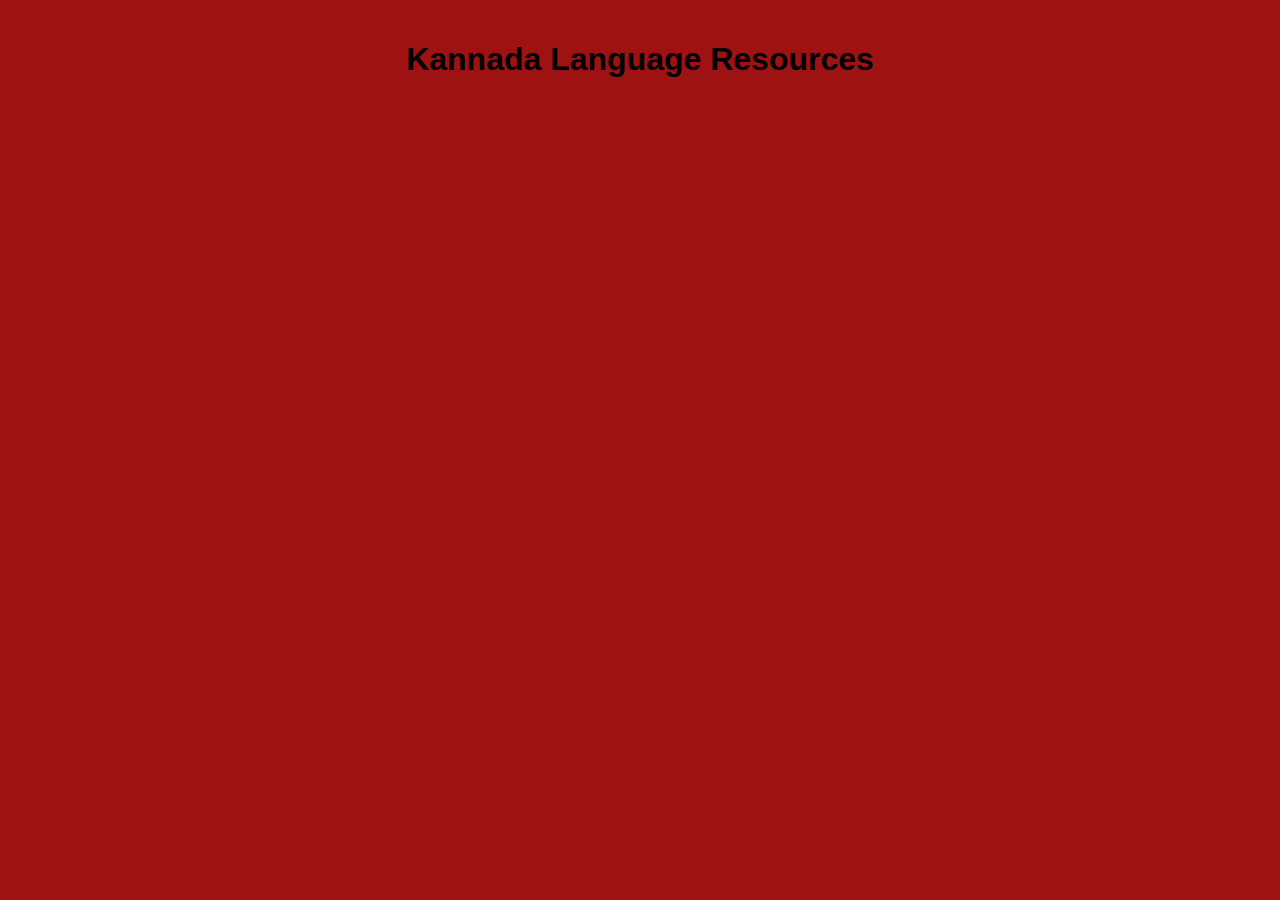
<file: NJ kannadiga/index.html>
<!DOCTYPE html>
<html lang="en">
        <head>
                    <meta charset="UTF-8">
        <meta name="viewport" content="width=device-width, initial-scale=1.0">
        <title>Kannada Language Resources</title>   
</head>
    <style>
        body {
            font-family: Arial, sans-serif;
            background-color: #9e1212;
            color: #333;
            margin: 0;
            padding: 20px;
        }
        h1 {
            text-align: center;
            color: #fff;
        }
        </style>

</head>
    <body>  
            <h1 style="color: black;">
                Kannada Language Resources
            </h1></body>
</html>
</file>
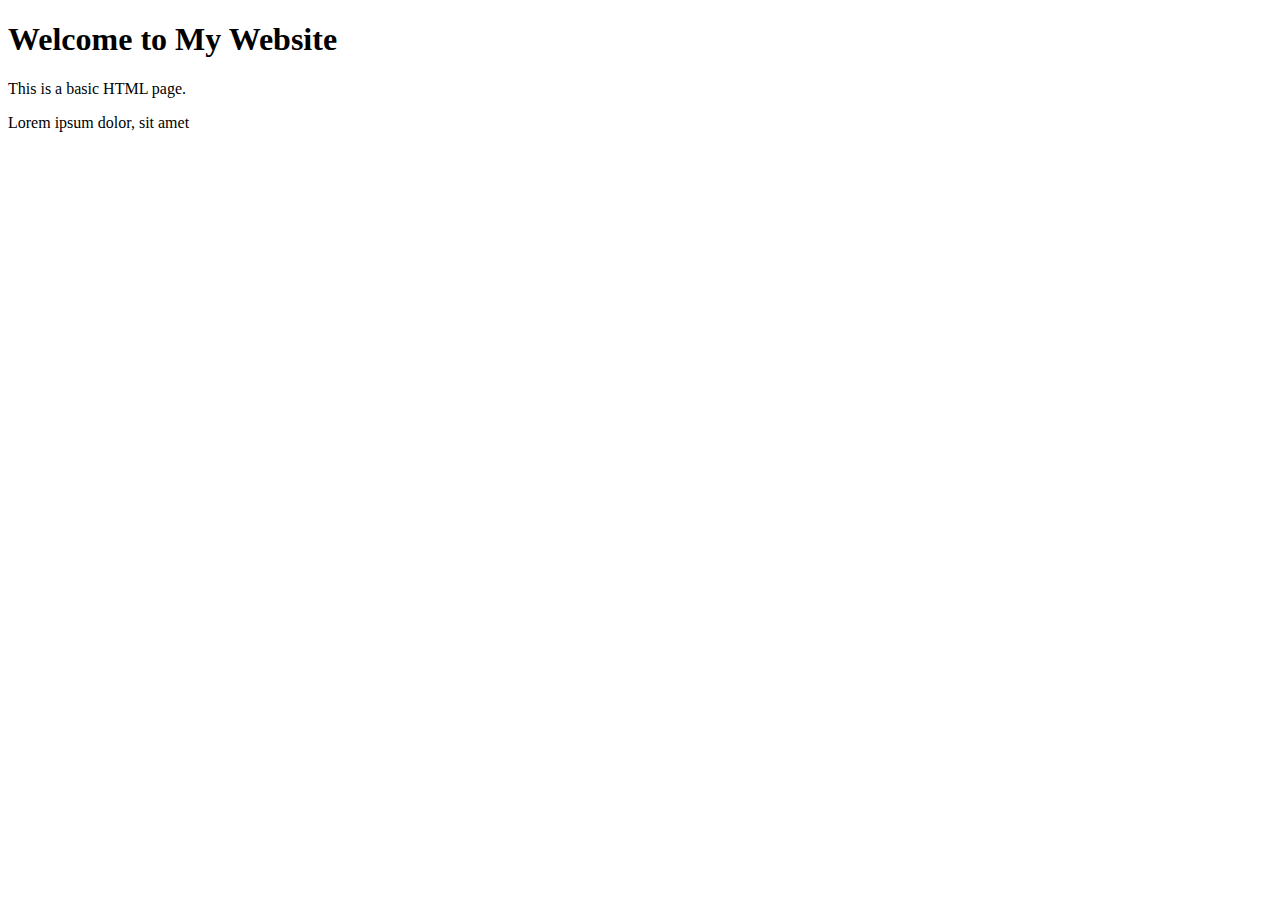
<file: TARUN/index.html>
<!DOCTYPE html>
<html lang="en">
<head>
    <meta charset="UTF-8">
    <title>TARUN</title>
</head>
<body>
    <h1>Welcome to My Website</h1>
    <p>This is a basic HTML page.</p>
    <p>Lorem ipsum dolor, sit amet </p>
</body>
</html>
</file>
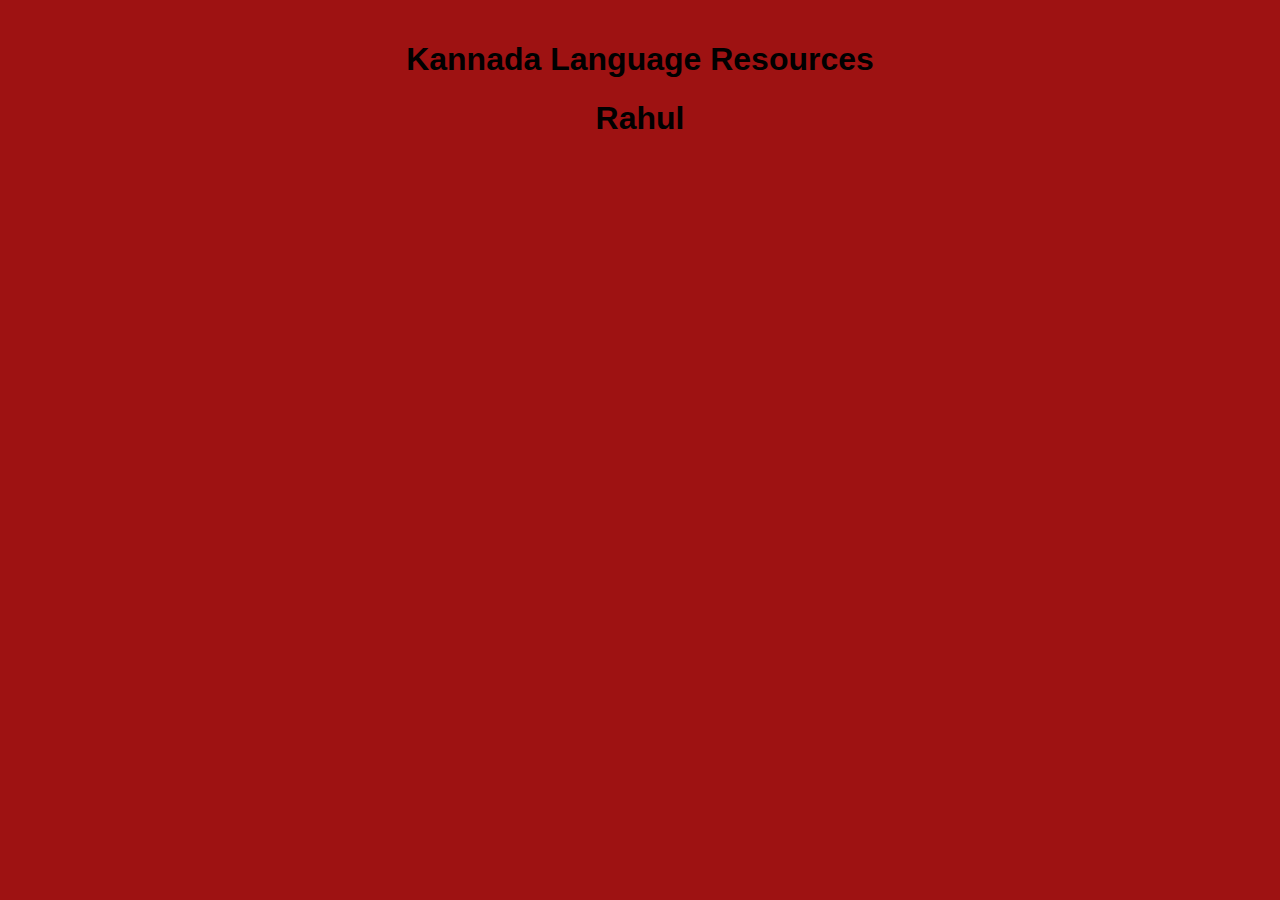
<file: rahul.html>
<!DOCTYPE html>
<html lang="en">
        <head>
                    <meta charset="UTF-8">
        <meta name="viewport" content="width=device-width, initial-scale=1.0">
        <title>Kannada Language Resources</title>   
</head>
    <style>
        body {
            font-family: Arial, sans-serif;
            background-color: #9e1212;
            color: #333;
            margin: 0;
            padding: 20px;
        }
        h1 {
            text-align: center;
            color: #fff;
        }
        </style>

</head>
    <body>  
            <h1 style="color: black;">
                Kannada Language Resources
            </h1>
            <h1 style="color: black;">
                Rahul
            </h1></body>
</html>
</file>
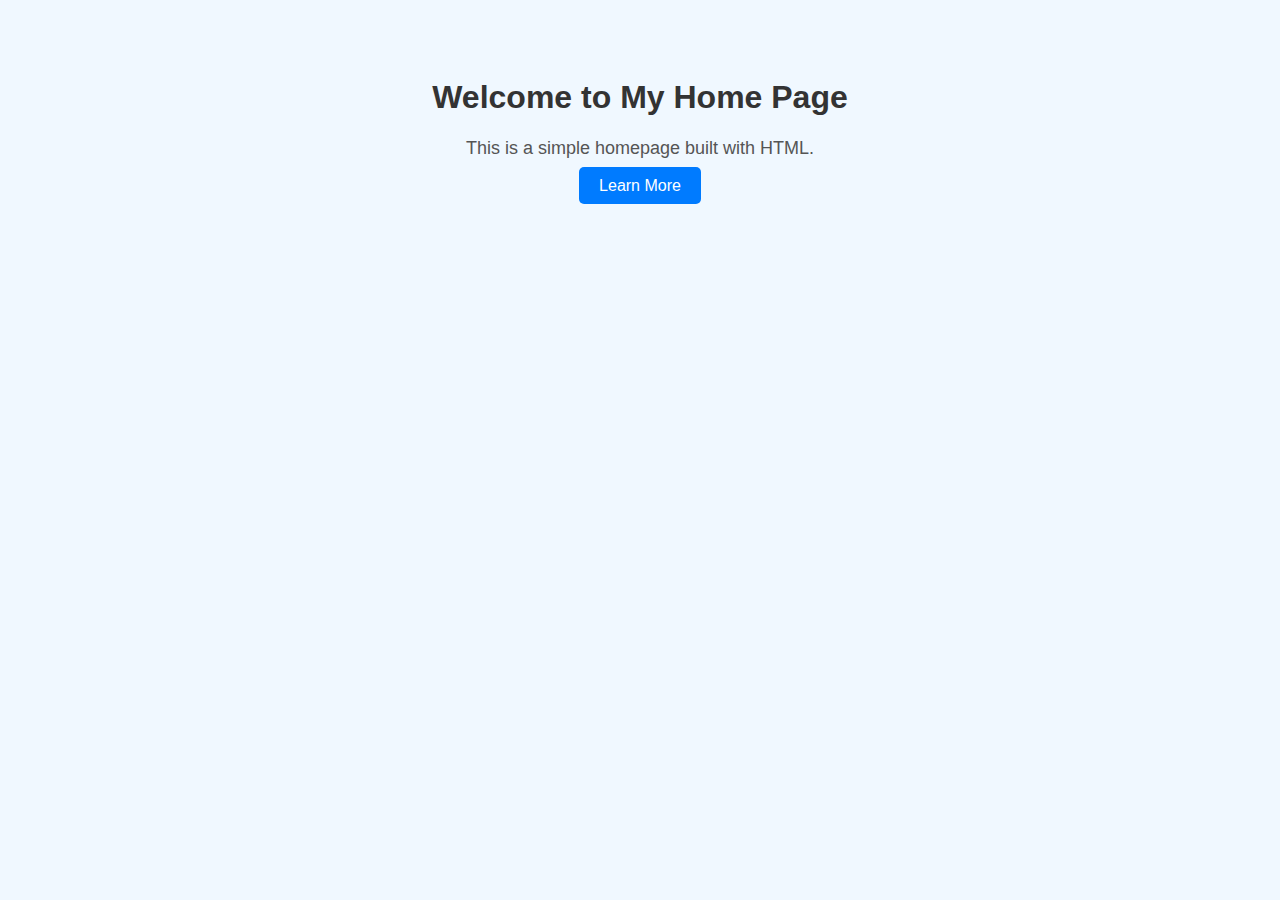
<file: sahana03.html>
<!DOCTYPE html>
<html lang="en">
<head>
  <meta charset="UTF-8">
  <title>Home Page</title>
  <style>
    body {
      font-family: Arial, sans-serif;
      text-align: center;
      background-color: #f0f8ff;
      padding: 50px;
    }
    h1 {
      color: #333;
    }
    p {
      font-size: 18px;
      color: #555;
    }
    a {
      text-decoration: none;
      color: white;
      background-color: #007bff;
      padding: 10px 20px;
      border-radius: 5px;
    }
    a:hover {
      background-color: #0056b3;
    }
  </style>
</head>
<body>

  <h1>Welcome to My Home Page</h1>
  
  <p>This is a simple homepage built with HTML.</p>

  <a href="about.html">Learn More</a>

</body>
</html>
</file>
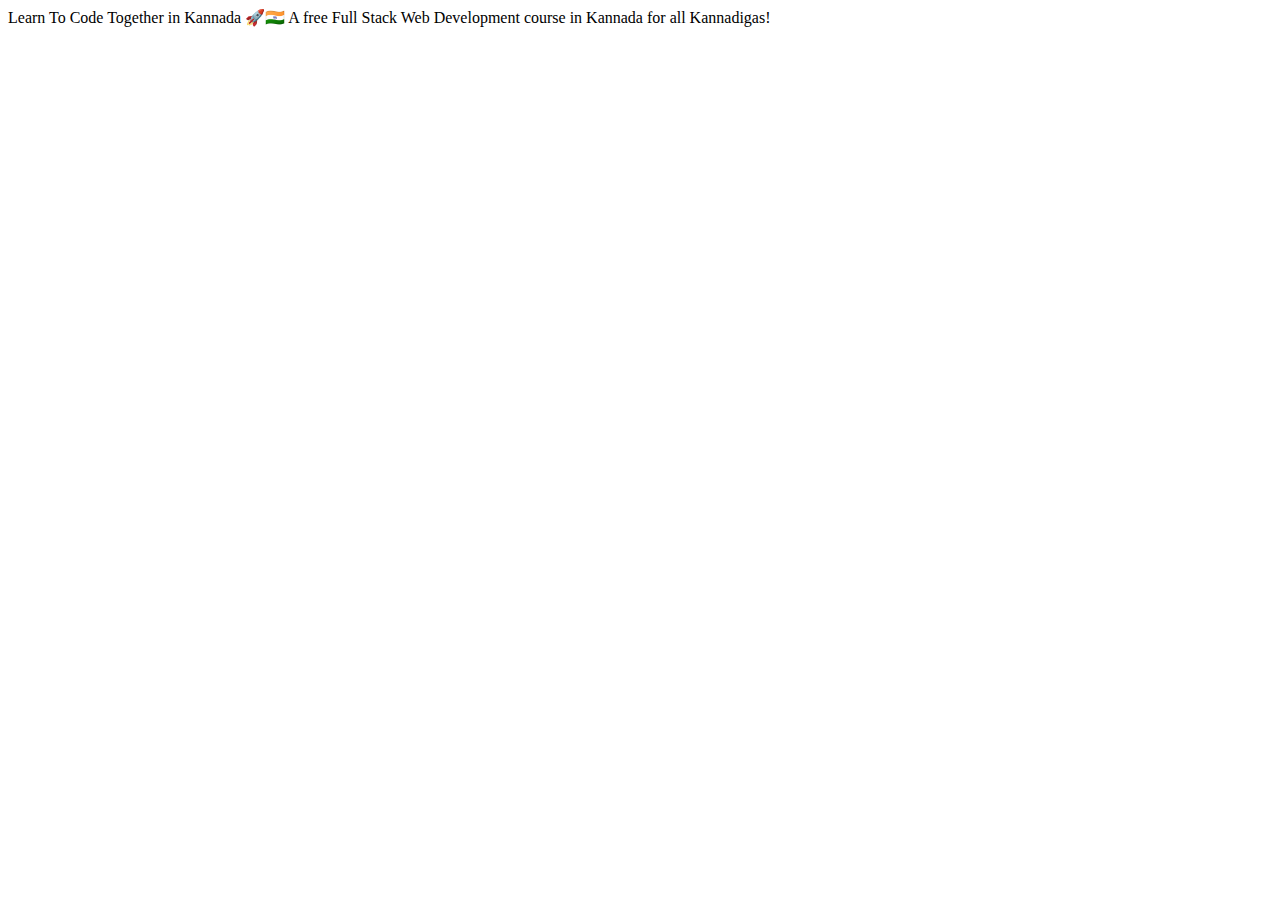
<file: 001/classTask.html>
<!DOCTYPE html>
<html>
    <title>
        CSS
    </title>
    <body>
        Learn To Code Together in Kannada 🚀🇮🇳
A free Full Stack Web Development course in Kannada for all Kannadigas!
    </body>
</html>
</file>
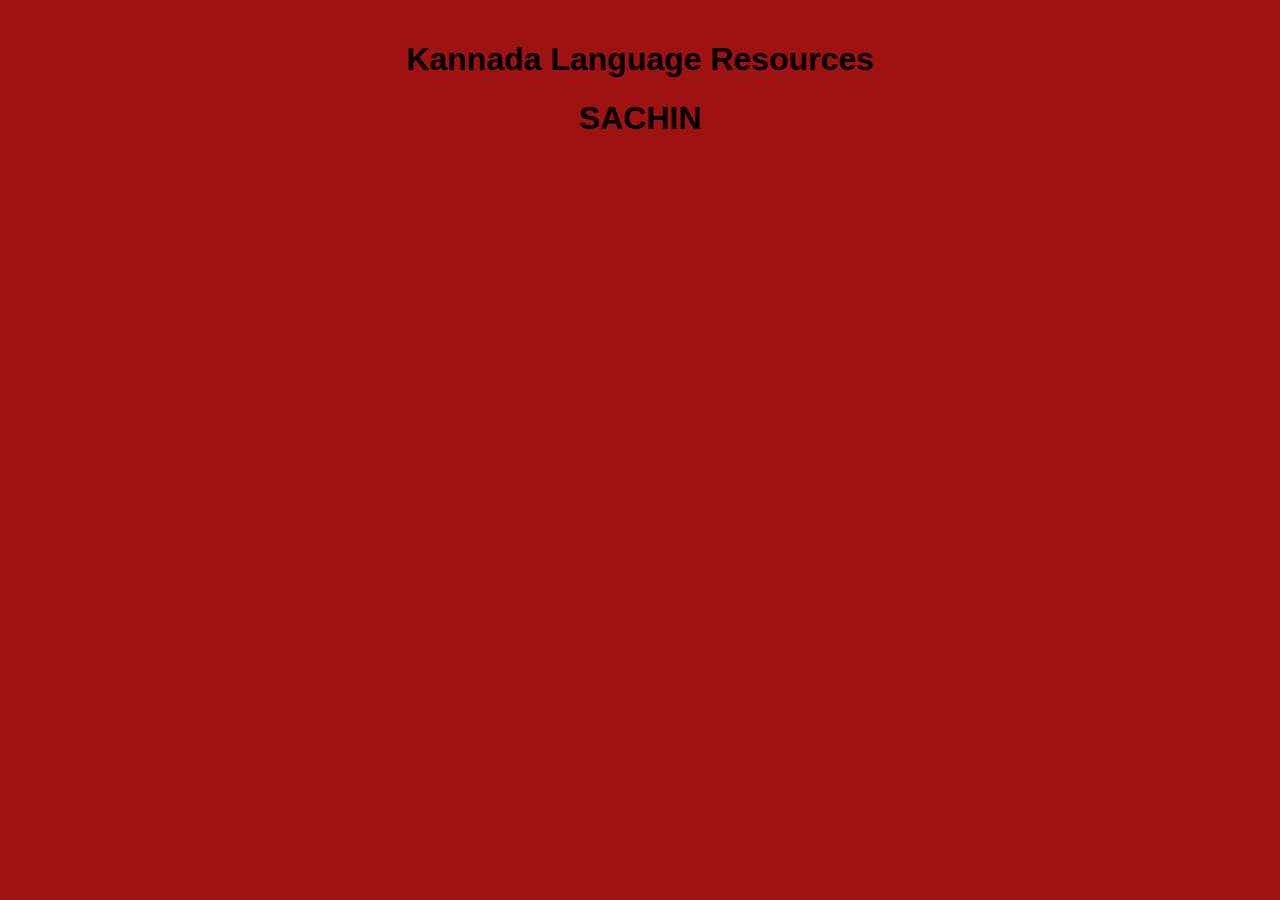
<file: NJ kannadiga/sachin.html>
<!DOCTYPE html>
<html lang="en">
        <head>
                    <meta charset="UTF-8">
        <meta name="viewport" content="width=device-width, initial-scale=1.0">
        <title>Kannada Language Resources</title>   
</head>
    <style>
        body {
            font-family: Arial, sans-serif;
            background-color: #9e1212;
            color: #333;
            margin: 0;
            padding: 20px;
        }
        h1 {
            text-align: center;
            color: #fff;
        }
        </style>

</head>
    <body>  
            <h1 style="color: black;">
                Kannada Language Resources
            </h1>
            <h1 style="color: black;">
                SACHIN
            </h1></body>
</html>
</file>
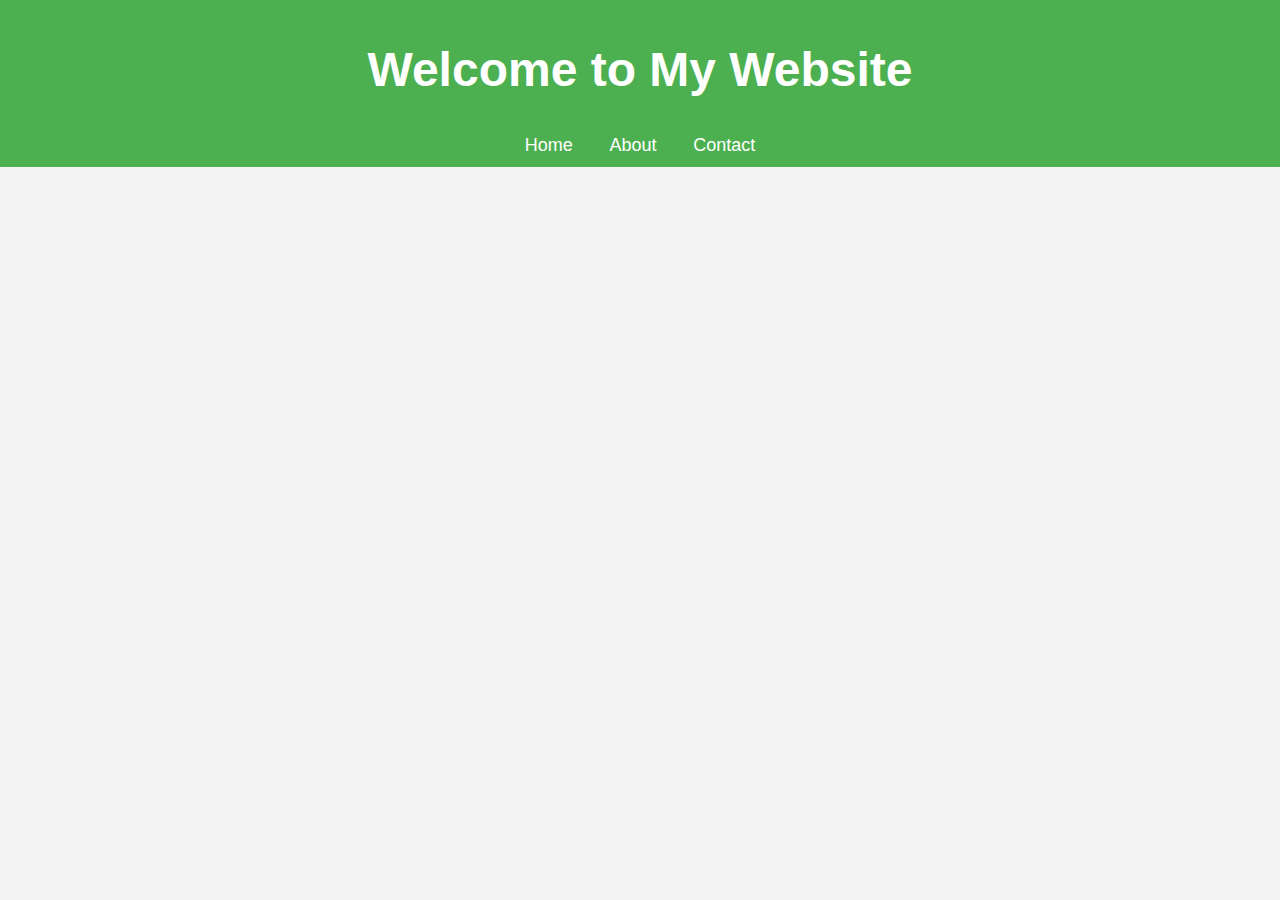
<file: PARASHURAMA_242/header.html>
<!DOCTYPE html>
<html lang="en">
<head>
    <meta charset="UTF-8">
    <meta name="viewport" content="width=device-width, initial-scale=1.0">
    <meta http-equiv="X-UA-Compatible" content="ie=edge">
    <title>PARASHURAMA</title>
    <!-- Link to external stylesheets (if any) -->
    <link rel="stylesheet" href="styles.css">
    <!-- Internal Styles -->
    <style>
        header {
            background-color: #4CAF50;
            padding: 10px 0;
            text-align: center;
            color: white;
            font-size: 24px;
        }
        nav a {
            color: white;
            margin: 0 15px;
            text-decoration: none;
        }
        nav a:hover {
            text-decoration: underline;
        }
    </style>
</head>
<body>

    <header>
        <h1>Welcome to My Website</h1>
        <nav>
            <a href="#home">Home</a>
            <a href="#about">About</a>
            <a href="#contact">Contact</a>
        </nav>
    </header>

</body>
</html>
</file>
<file: PARASHURAMA_242/styles.css>
/* General Styles */
body {
    font-family: Arial, sans-serif;
    margin: 0;
    padding: 0;
    background-color: #f4f4f4;
}

/* Header Styles */
header {
    background-color: #4CAF50;
    padding: 20px 0;
    text-align: center;
    color: white;
    font-size: 24px;
}

/* Navigation Styles */
nav {
    margin-top: 10px;
}

nav a {
    color: white;
    margin: 0 15px;
    text-decoration: none;
    font-size: 18px;
    transition: 0.3s;
}

nav a:hover {
    text-decoration: underline;
    color: #ffd700;
}

/* Responsive Design */
@media screen and (max-width: 600px) {
    header {
        font-size: 20px;
        padding: 15px 0;
    }
    nav a {
        display: block;
        margin: 10px 0;
    }
}
</file>
